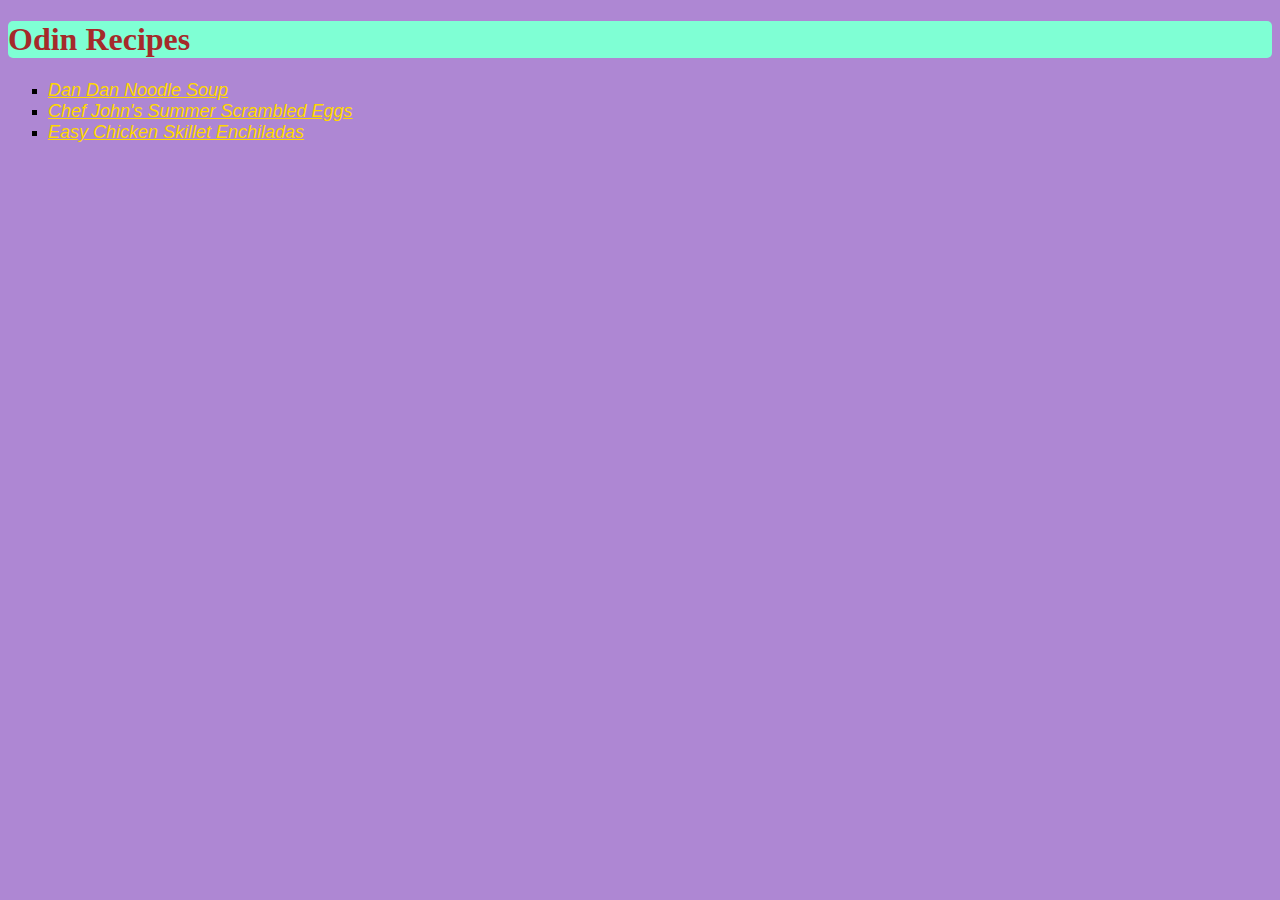
<file: index.html>
<!DOCTYPE html>
<html lang="en">
<head>
    <meta charset="UTF-8">
    <meta http-equiv="X-UA-Compatible" content="IE=edge">
    <meta name="viewport" content="width=device-width, initial-scale=1.0">
    <title>Home Page</title>
    <link rel="stylesheet" href="styles.css">
</head>
<body>
    <h1>Odin Recipes</h1>
    <ul>
        <li><a href="./recipe_pages/dan-dan-noodle-soup.html">Dan Dan Noodle Soup</a></li>
        <li><a href="./recipe_pages/chef-johns-summer-scrambled-eggs.html">Chef John's Summer Scrambled Eggs</a></li>
        <li><a href="./recipe_pages/easy-chicken-skillet-enchiladas.html">Easy Chicken Skillet Enchiladas</a></li>
    </ul>
</body>
</html>
</file>
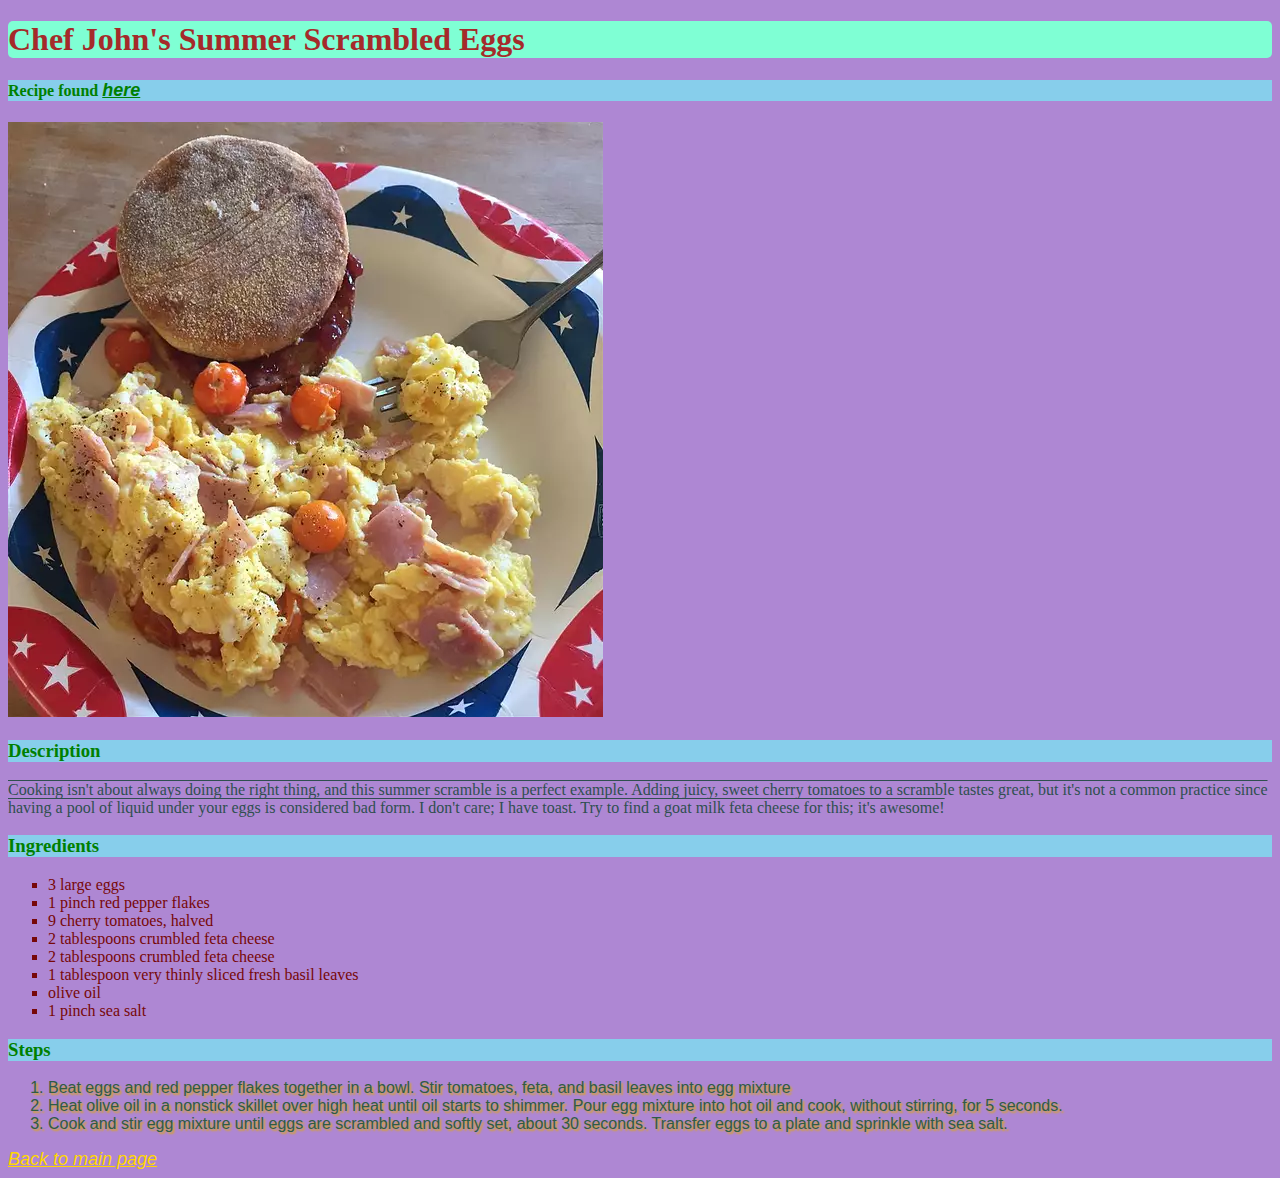
<file: recipe_pages/chef-johns-summer-scrambled-eggs.html>
<!DOCTYPE html>
<html lang="en">
<head>
    <meta charset="UTF-8">
    <meta http-equiv="X-UA-Compatible" content="IE=edge">
    <meta name="viewport" content="width=device-width, initial-scale=1.0">
    <title>Chef John's Summer Scrambled Eggs</title>
    <link rel="stylesheet" href="../styles.css">
</head>
<body>
    <h1>Chef John's Summer Scrambled Eggs</h1>
    <h4>Recipe found <a href="https://www.allrecipes.com/recipe/236372/chef-johns-summer-scrambled-eggs/">here</a></h4>
    <img src="../images/scrambled-eggs.webp" alt="Picture of scrambled eggs with fresh vegetables">
    <h3>Description</h3>
    <p>
        Cooking isn't about always doing the right thing, and this summer scramble is a perfect example. Adding juicy, sweet cherry tomatoes to a scramble tastes great, but it's not a common practice since having a pool of liquid under your eggs is considered bad form. I don't care; I have toast. Try to find a goat milk feta cheese for this; it's awesome!
    </p>
    <h3>Ingredients</h3>
    <ul class="unordered">
        <li>3 large eggs</li>
        <li>1 pinch red pepper flakes</li>
        <li>9 cherry tomatoes, halved</li>
        <li>2 tablespoons crumbled feta cheese</li>
        <li>2 tablespoons crumbled feta cheese</li>
        <li>
            1 tablespoon very thinly sliced fresh basil leaves
        </li>
        <li>olive oil</li>
        <li>1 pinch sea salt</li>
    </ul>
    <h3>Steps</h3>
    <ol class="ordered">
        <li>
            Beat eggs and red pepper flakes together in a bowl. Stir tomatoes, feta, and basil leaves into egg mixture
        </li>
        <li>
            Heat olive oil in a nonstick skillet over high heat until oil starts to shimmer. Pour egg mixture into hot oil and cook, without stirring, for 5 seconds.
        </li>
        <li>
            Cook and stir egg mixture until eggs are scrambled and softly set, about 30 seconds. Transfer eggs to a plate and sprinkle with sea salt.
        </li>
    </ol>
    <a href="../index.html">Back to main page</a>
</body>
</html>
</file>
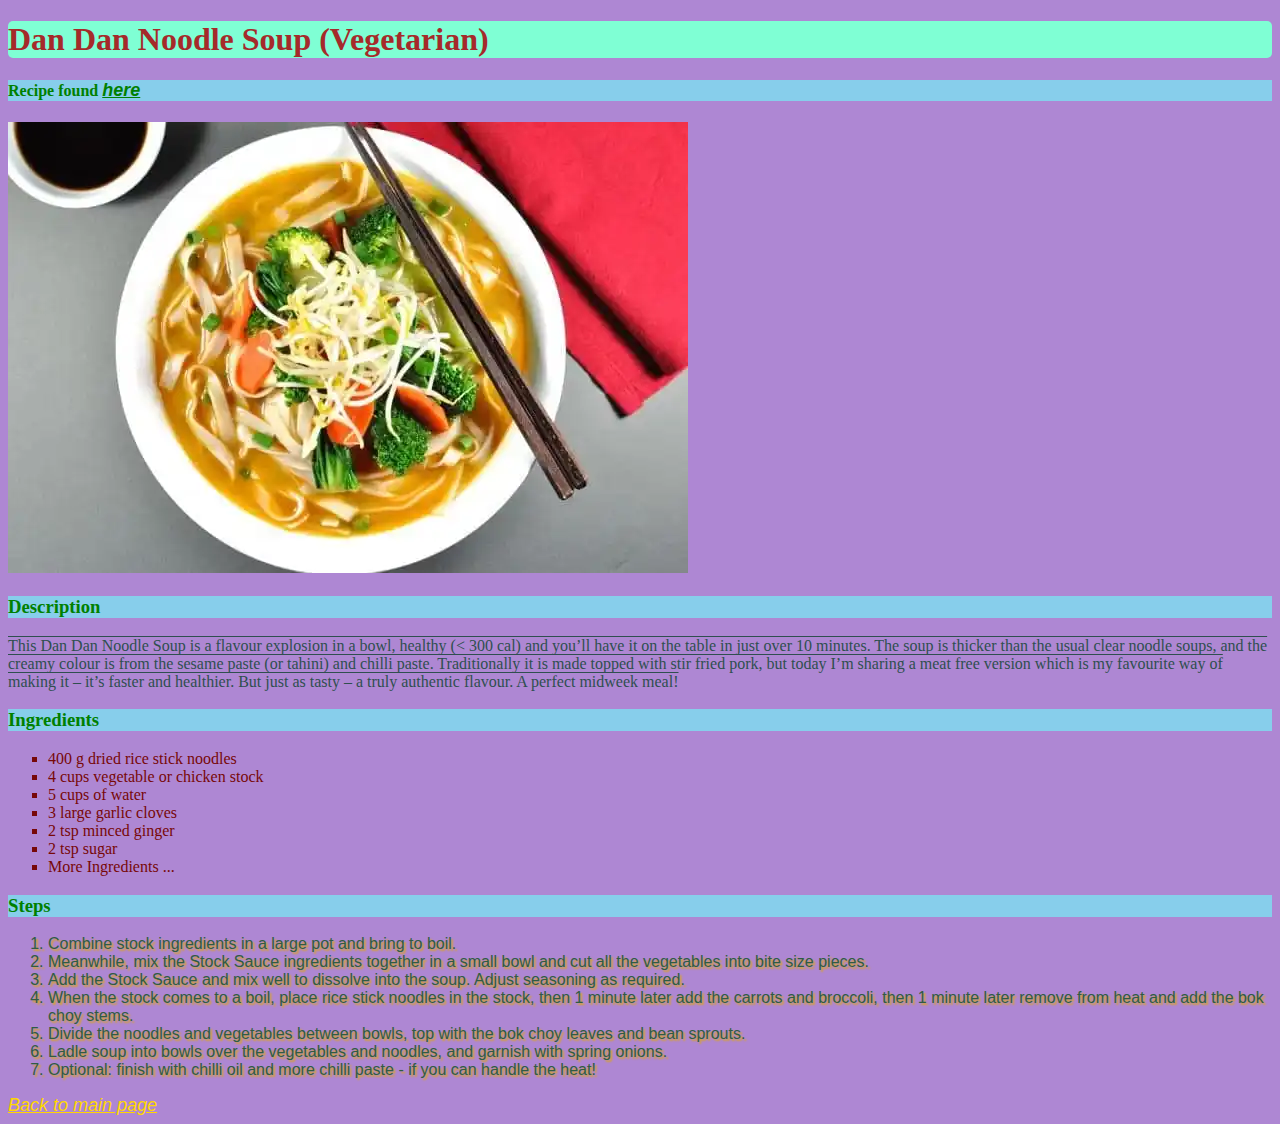
<file: recipe_pages/dan-dan-noodle-soup.html>
<!DOCTYPE html>
<html lang="en">
<head>
    <meta charset="utf-8">
    <meta http-equiv="X-UA-Compatible" content="IE=edge">
    <meta name="viewport" content="width=device-width, initial-scale=1.0">
    <title>Dan Dan Noodle Soup</title>
    <link rel="stylesheet" href="../styles.css">
</head>
<body>
    <h1>Dan Dan Noodle Soup (Vegetarian)</h1>
    <h4>Recipe found <a href="https://www.recipetineats.com/dan-dan-noodle-soup-vegetarian/">here</a></h4>
    <img src="../images/noodle_soup.webp" alt="Picture of the dan dan noodle soup">
    <h3>Description</h3>
    <p>
        This Dan Dan Noodle Soup is a flavour explosion in a bowl, healthy (< 300 cal) and you’ll have it on the table in just over 10 minutes. The soup is thicker than the usual clear noodle soups, and the creamy colour is from the sesame paste (or tahini) and chilli paste. Traditionally it is made topped with stir fried pork, but today I’m sharing a meat free version which is my favourite way of making it – it’s faster and healthier. But just as tasty – a truly authentic flavour. A perfect midweek meal!
    </p>
    <h3>Ingredients</h3>
    <ul class="unordered">
        <li>400 g dried rice stick noodles</li>
        <li>4 cups vegetable or chicken stock</li>
        <li>5 cups of water</li>
        <li>3 large garlic cloves</li>
        <li>2 tsp minced ginger</li>
        <li>2 tsp sugar</li>
        <li>More Ingredients ...</li>
    </ul>
    <h3>Steps</h3>
    <ol class="ordered">
        <li>Combine stock ingredients in a large pot and bring to boil.</li>
        <li>
            Meanwhile, mix the Stock Sauce ingredients together in a small bowl and cut all the vegetables into bite size pieces.
        </li>
        <li>
            Add the Stock Sauce and mix well to dissolve into the soup. Adjust seasoning as required.
        </li>
        <li>
            When the stock comes to a boil, place rice stick noodles in the stock, then 1 minute later add the carrots and broccoli, then 1 minute later remove from heat and add the bok choy stems.
        </li>
        <li>
            Divide the noodles and vegetables between bowls, top with the bok choy leaves and bean sprouts.
        </li>
        <li>
            Ladle soup into bowls over the vegetables and noodles, and garnish with spring onions.
        </li>
        <li>
            Optional: finish with chilli oil and more chilli paste - if you can handle the heat!
        </li> 
    </ol>
    <a href="../index.html">Back to main page</a>
</body>
</html>
</file>
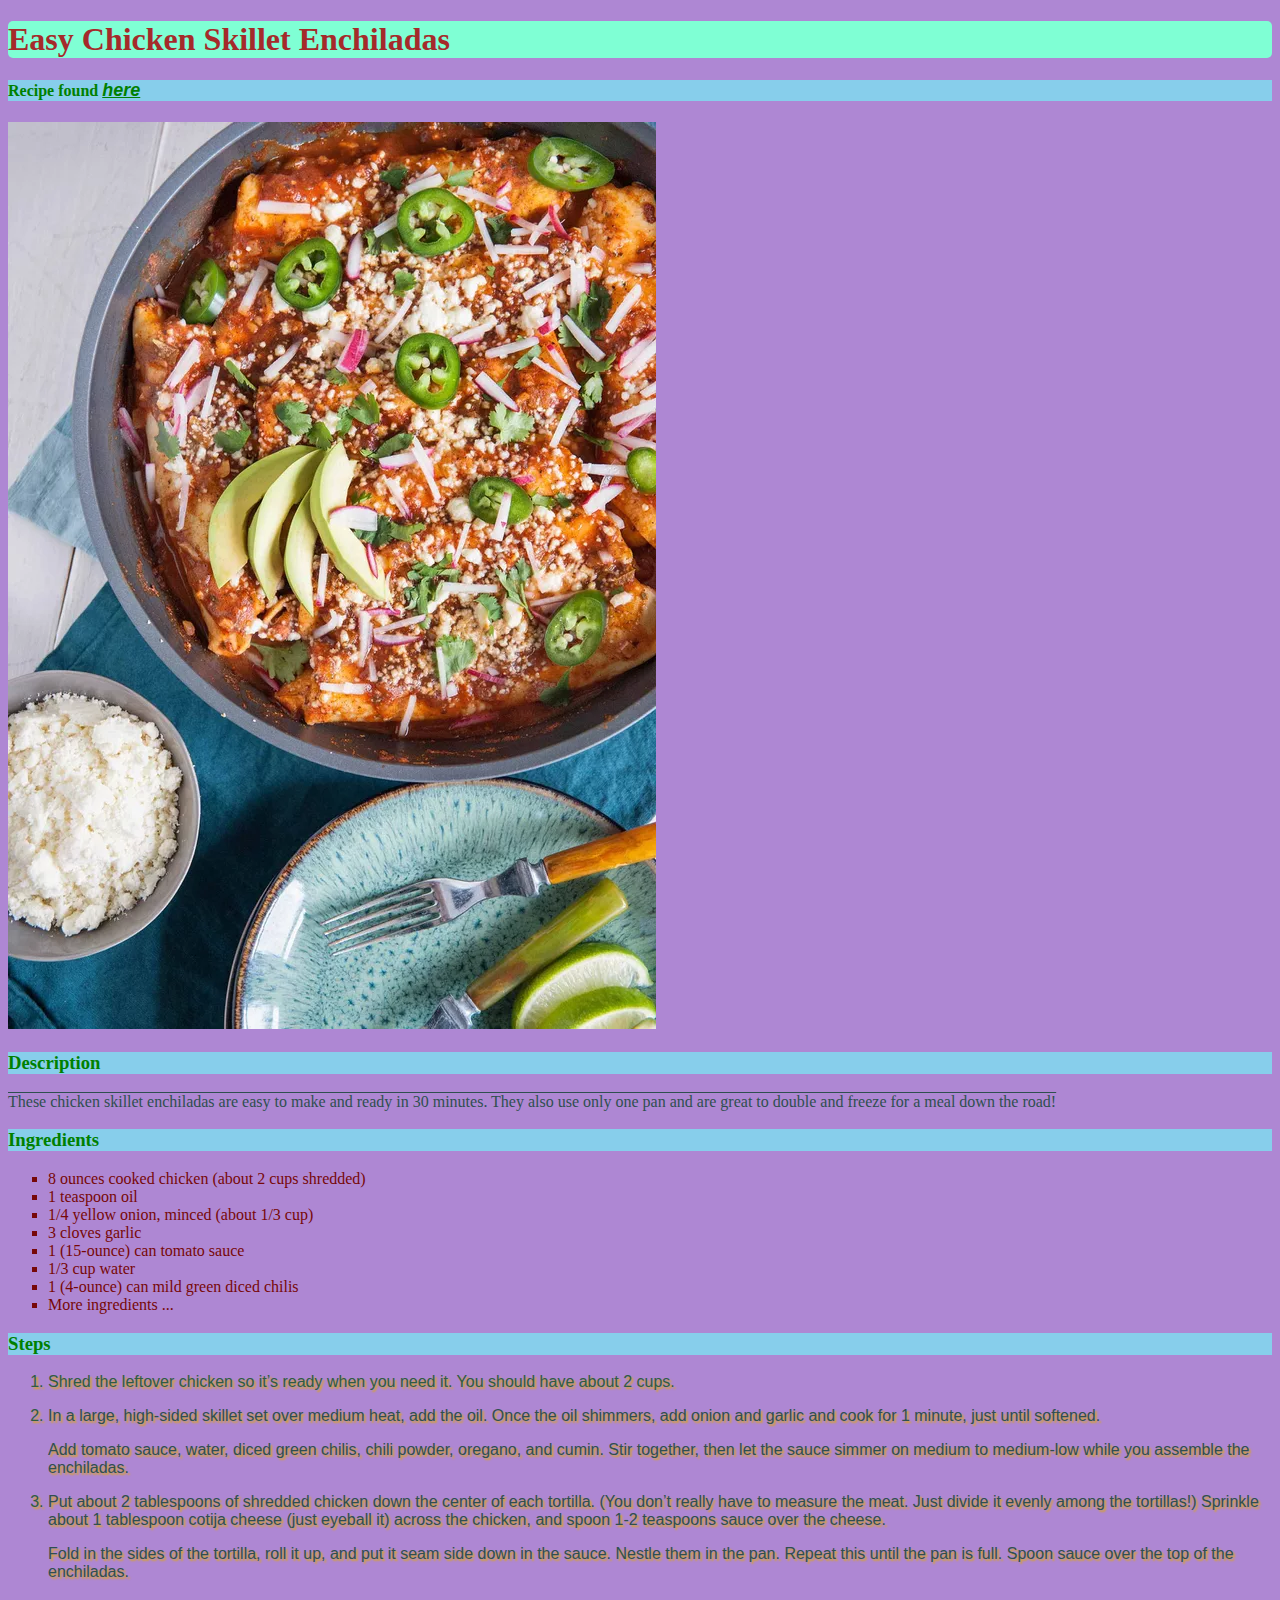
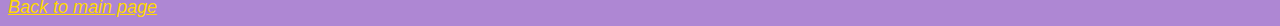
<file: recipe_pages/easy-chicken-skillet-enchiladas.html>
<!DOCTYPE html>
<html lang="en">
<head>
    <meta charset="UTF-8">
    <meta http-equiv="X-UA-Compatible" content="IE=edge">
    <meta name="viewport" content="width=device-width, initial-scale=1.0">
    <title>Easy Chicken Skillet Enchiladas</title>
    <link rel="stylesheet" href="../styles.css">
</head>
<body>
    <h1>Easy Chicken Skillet Enchiladas</h1>
    <h4>Recipe found <a href="https://www.simplyrecipes.com/recipes/easy_chicken_skillet_enchiladas/">here</a></h4>
    <img src="../images/enchiladas.webp" alt="Picture of chicken skillet enchilada">
    <h3>Description</h3>
    <p>
        These chicken skillet enchiladas are easy to make and ready in 30 minutes. They also use only one pan and are great to double and freeze for a meal down the road!
    </p>
    <h3>Ingredients</h3>
    <ul class="unordered">
        <li>8 ounces cooked chicken (about 2 cups shredded)</li>
        <li>1 teaspoon oil</li>
        <li>1/4 yellow onion, minced (about 1/3 cup)</li>
        <li>3 cloves garlic</li>
        <li>1 (15-ounce) can tomato sauce</li>
        <li>1/3 cup water</li>
        <li>1 (4-ounce) can mild green diced chilis</li>
        <li>More ingredients ...</li>
    </ul>
    <h3>Steps</h3>
    <ol class="ordered">
        <li>
            Shred the leftover chicken so it’s ready when you need it. You should have about 2 cups.
        </li>
        <li>
            <p>
                In a large, high-sided skillet set over medium heat, add the oil. Once the oil shimmers, add onion and garlic and cook for 1 minute, just until softened.
            </p>
            <p>
                Add tomato sauce, water, diced green chilis, chili powder, oregano, and cumin. Stir together, then let the sauce simmer on medium to medium-low while you assemble the enchiladas.
            </p>
        </li>
        <li>
            <p>
                Put about 2 tablespoons of shredded chicken down the center of each tortilla. (You don’t really have to measure the meat. Just divide it evenly among the tortillas!) Sprinkle about 1 tablespoon cotija cheese (just eyeball it) across the chicken, and spoon 1-2 teaspoons sauce over the cheese.
            </p>
            <p>
                Fold in the sides of the tortilla, roll it up, and put it seam side down in the sauce. Nestle them in the pan. Repeat this until the pan is full. Spoon sauce over the top of the enchiladas.
            </p>
        </li>
    </ol>
    <a href="../index.html">Back to main page</a>
</body>
</html>
</file>
<file: styles.css>
* {
    background-color: rgb(174, 135, 211);
}

h1 {
    background-color: aquamarine;
    color: brown;
    border-radius: 5px;
}

ul {
    list-style-type: square;
}

a {
    font-family: 'Franklin Gothic Medium', 'Arial Narrow', Arial, sans-serif;
    font-size: 18px;
    font-style: oblique;
    color: gold;
}

h3, h4, h4 a {
    background-color: skyblue;
    color: green;
}

.unordered li{
    color: #770808;
}

.ordered li {
    font-family: Impact, Haettenschweiler, 'Arial Narrow Bold', sans-serif;
    color: rgb(47, 92, 67);
    text-shadow: 2px 2px 2px goldenrod;
}

.ordered li p {
text-decoration: dotted;
}

p {
    text-decoration: overline;
    color: darkslategrey;
    text-rendering: optimizeLegibility;
}
</file>
